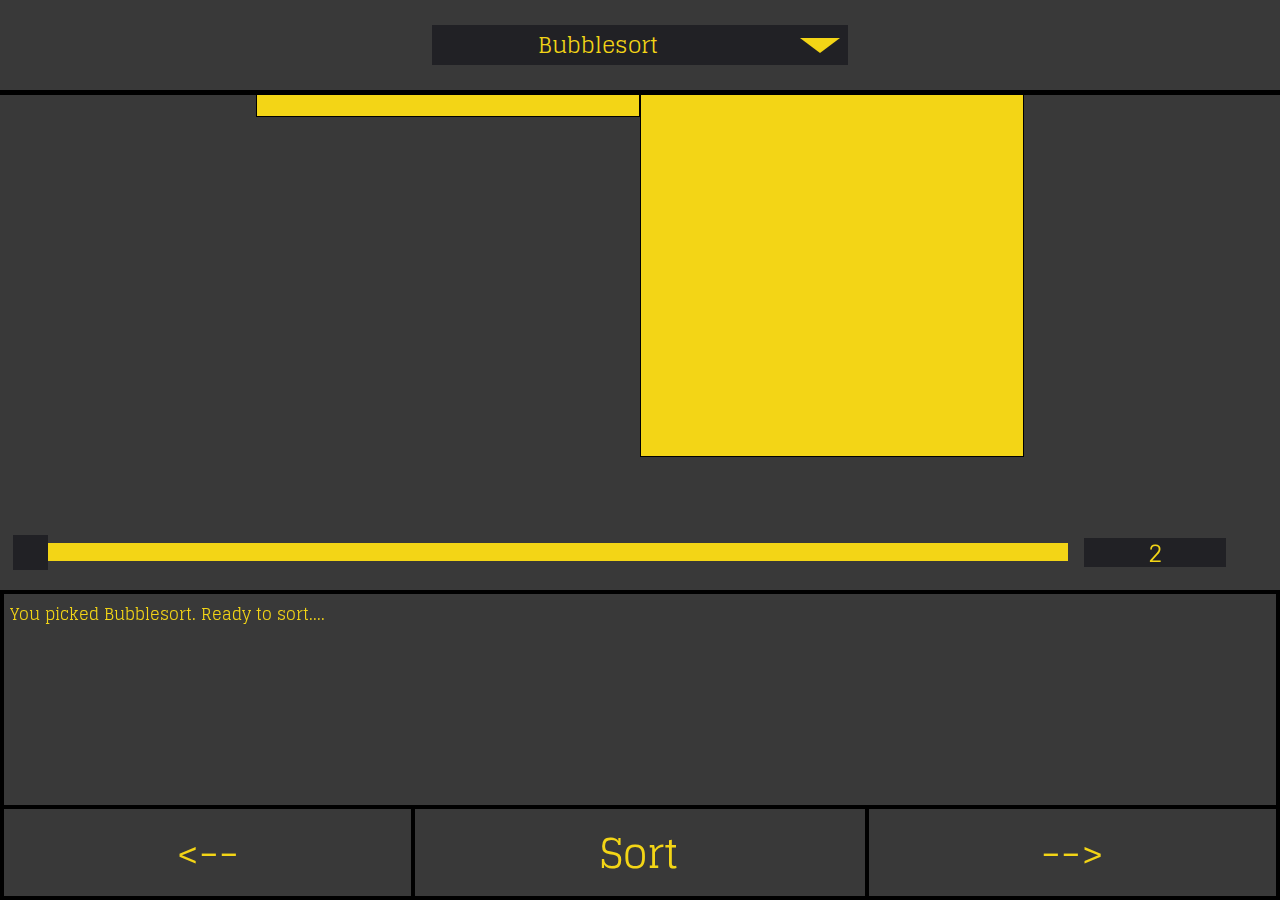
<file: index.html>
<!DOCTYPE html>
<html>
    <head>
        <title>SAVE</title>
        
        <link href="https://fonts.googleapis.com/css?family=Glegoo&display=swap" rel="stylesheet">
        <meta content-type="html/text" charset="utf-8" />
        <meta name="viewport" content="width=device-width">

        <link rel="stylesheet" type="text/css" href="css/layout.css">
      

        <script src="javascript/save.js"></script>
    </head>
    <body>
        <div class="header">
            <div class="logo">
                
            </div>
            <div class="algorithmPicker">
                <div class="algorithmPickerContent">
                    <div class="algorithmDropdown">
                        <div class="algorithmDropdownTextContainer">
                                <span id="algorithmSelected" class="algorithmDropdownSelected">Bubblesort</span>
                        </div>
                        <div class="algorithmDropdownTriangleContainer">
                            <div class="algorithmDropdownTriangle"></div>
                        </div>
                        <div class="algorithmDropdownOptions"> 
                            <p class="algorithmDropdownOption" name="Bubblesort">Bubblesort</p>
                            <p class="algorithmDropdownOption" name="Shakersort">Shakersort</p>
                            <p class="algorithmDropdownOption" name="Gnomesort">Gnomesort</p>
                        </div>
                    </div>
                </div>
            </div>
            <div class="information">
                <div class="informationButton">

                </div>
            </div>
        </div>
        <hr>
        <div class="mainContent">
            <div id="arrayDisplay" class="arrayDisplay">
            
            </div>
            <div class="arrayOptions">
                <div class="arrayOptionsContent">
                    <div class="arraySizeSliderContainer">
                        <input id="arraySizeSlider" class="arraySizeSlider controlElement" type="range" value="2" min="2" max="99" maxlength="2">
                    </div>
                    <div class="arraySizeInputContainer">
                        <input id="arraySizeInput" class="arraySizeInput controlElement" type="text" value="2" min="2" max="99" minlength="1" maxlength="2" required>
                    </div>

                </div>
            </div>
        </div>
        <hr>
        <div class="bottom">
            <div class="bottomContent">
                <div class="bottomTextDisplay">
                    <div id="bottomTextDisplay" class="bottomTextDisplayInnerContainer">
                    </div>
                </div>
                <div class="bottomButtons">
                    <div class="buttonContainer">
                        <button id="stepBack" class="controlButton controlElement"><--</button> 
                    </div>
                    <div class="buttonContainer buttonContainerInner">
                        <button id="sort" class="controlButton controlElement">Sort</button> 
                    </div>
                    <div class="buttonContainer">
                        <button id="stepForward" class="controlButton controlElement">--></button>
                    </div>
                </div>
            </div>
        </div>
    </body>
</html>
</file>
<file: css/layout.css>
html {
    width: 100%; 
    height: 100%; 

    font-size : 16px; 

    overflow: hidden; 
}
body {
    margin: 0; 
    width: 100%; 
    height: 100%; 

    background-color: #393939;
}


hr {
    height: 0.5%; 
    margin: 0; 
    border: 0;

    background-color: black; 
}

div {
    vertical-align: top;
}

input {
    padding: 0; 
    border: 0;
}

p {
    margin: 0; 
}

/* -------------------------------------------------------------------------- */
/*                                   Header                                   */
/* -------------------------------------------------------------------------- */
.header {
    height: 10%; 
    width: 100%; 

    background-color: #393939; 

    font-size: 0; 
}

.logo {
    display: inline-block; 
    height: 100%; 
    width: 17.5%; 

    background-color: #393939;
}
/* -------------------------------------------------------------------------- */
.algorithmPicker {
    display: inline-block; 
    height: 100%; 
    width: 65%; 

    background-color: #393939; 

    font-size: 0;
}
@media (min-width: 0px) {
    .algorithmPickerContent {
        position: relative; 
        top: 27.5%;
        bottom: 27.5%;
    
        height: 45%; 
        width: 90%;
        padding-left: 2.5%;
        padding-right: 2.5%;
        margin: 0 auto; 
    
    }
}

@media (min-width: 768px) {
    .algorithmPickerContent {
        position: relative; 
        top: 27.5%;
        bottom: 27.5%;

        height: 45%; 
        width: 50%;
        padding-left: 2.5%;
        padding-right: 2.5%;
        margin: 0 auto; 

    }
}

.algorithmDropdown{
    position: relative;

    display: inline-block; 
    height: 100%;
    width: 100%;

    background-color: #212125; 
}

.algorithmDropdownTextContainer {
    display: inline-flex;
    height: 100%; 
    width: 80%; 
    flex-direction: column;
    justify-content: center;
    
    background-color: #212125;
    color: #F3D516;

    font-size: 1.4rem;
    font-family: 'Glegoo', serif;
    text-align: center; 
}
@media (min-width: 0px) {
    .algorithmDropdownTriangleContainer {
        display: inline-flex;
        height: 100%; 
        width: 20%;
        align-content: center; 
        justify-content: center;
        flex-direction: column;
        background-color: #212125; 
    }
}

@media (min-width: 768px) {
    .algorithmDropdownTriangleContainer {
        position: relative;
        display: inline-flex;
        height: 100%; 
        width: 20%;
        align-content: center; 
        justify-content: center;
        flex-direction: column;
    
        background-color: #212125; 
    }
}
    
@media (min-width: 0px) {
    .algorithmDropdownTriangle {
        width: 0; 
        height: 0; 
        border-left: 20px solid transparent;
        border-right: 20px solid transparent;
        border-top: 15px solid #F3D516;
    }
}

@media (min-width: 768px) {
    .algorithmDropdownTriangle {
        position: absolute;
        right: 10%;
        width: 0; 
        height: 0; 
        border-left: 20px solid transparent;
        border-right: 20px solid transparent;
        border-top: 15px solid #F3D516;
    }    
}
    

.algorithmDropdownOptions {
    position: absolute; 

    display: none; 
    width: 100%; 
    max-height: 1050%;

    overflow-y: scroll; 
}

.algorithmDropdownOptions p{
    display: block; 
    height: 100%;
    width: 99.8%;
    box-sizing: border-box;
    border: 1px solid black; 
     
    color: #F3D516;
    background-color: #212125;

    font-size: 1.4rem;
    font-family: 'Glegoo', serif;
    text-align: center; 
    text-decoration: none; 
    line-height: 200%;  
}

.algorithmDropdown:hover .algorithmDropdownOptions {
    display: block; 
}


/* -------------------------------------------------------------------------- */
.information {
    display: inline-block; 
    height: 100%; 
    width: 17.5%;
    
    background-color: #393939; 
}

/* -------------------------------------------------------------------------- */
/*                                 Maincontent                                */
/* -------------------------------------------------------------------------- */
.mainContent {
    height: 55%; 

    background-color: #393939;

    font-size: 0;
}

/* ------------------------------ Array Display ----------------------------- */
.arrayDisplay {
    height: 85%; 

    background-color: #393939; 

    text-align: center; 

}

.arrayElement {
    display: inline-block; 
    box-sizing: border-box; 
    border: solid;
    border-width: 0 1px 1px 1px; 
    border-color: black; 

    background-color: #F3D516; 
}



/* ------------------------------ Array Buttons ----------------------------- */
.arrayOptions {
    height: 15%; 
    width: 100%;

    background-color: #393939; 

}
@media (min-width: 0px) {
    .arrayOptionsContent {
        position: relative; 
        top: 10%; 
        bottom: 10%; 
    
        height: 80%; 
        width: 97%; 
        padding-left: 1%; 
        padding-right: 1%; 
    }
}
@media (min-width: 768px) {
    .arrayOptionsContent {
        position: relative; 
        top: 10%; 
        bottom: 10%; 
    
        height: 80%; 
        width: 97%; 
        padding-left: 1%; 
        padding-right: 1%; 
    }
}
/* -------------------------------------------------------------------------- */
@media (min-width: 0px) {
    .arraySizeSliderContainer {
        display: inline-block; 
        height: 100%; 
        width: 75%; 
    }
}
@media (min-width: 768px) {
    .arraySizeSliderContainer {
        display: inline-block; 
        height: 100%; 
        width: 85%; 
    }
}
    


.arraySizeSlider {
    position: relative; 
    top: 35%;
    bottom: 35%;

    height: 30%;
    width: 100%; 

    appearance: none;
    display: block; 
    margin: 0 auto; 

    background-color: #F3D516;

    outline: none; 
    -webkit-appearance: none; 
}

.arraySizeSlider::-webkit-slider-thumb {
    height: 35px; 
    width: 35px; 
    
    background: #212125;

    cursor: pointer; 
    -webkit-appearance: none; 
    appearance: none; 
}

.slider::-moz-range-thumb {
    height: 35px;
    width: 35px; 

    background: #212125; 

    cursor: pointer; 
  }
/* -------------------------------------------------------------------------- */
@media (min-width: 0px) {
    .arraySizeInputContainer {
        display: inline-block;
        height: 100%;
        width: 20%;   
        padding-left: 2.5%;
        padding-right: 2.5%;
    }
}
@media (min-width: 768px) {
    .arraySizeInputContainer {
        display: inline-block;
        height: 100%;
        width: 12%;   
        padding-left: 1%;
        padding-right: 1%;
    }
    
}
    
.arraySizeInput {
    position: relative; 
    top: 25%; 
    bottom: 25%;

    display: block;
    height: 50%;
    width: 95%;
    border: 0;
    margin: 0 auto;
    
    font-family: 'Glegoo', serif;
    font-size: 25px;
    text-align: center;

    background-color: #212125;
    color: #F3D516;
}

.arraySizeInput:focus {
    outline: none; 
}

/* -------------------------------------------------------------------------- */



/* -------------------------------------------------------------------------- */
/*                                   Bottom                                  */
/* -------------------------------------------------------------------------- */
.bottom {
    height: 34%; 
    width: 100%; 
    box-sizing: border-box;
    border-style: solid; 
    border-width: 0 4.2px 4.2px 4.2px;  
    
    background-color: #212125; 

    font-size: 0;
}

.bottomContent {
    height: 100%; 
    width: 100%; 
    margin: 0 auto; 
    border-color: black; 

    background-color: #212125;
}

.bottomTextDisplay {
    height: 70%;
    width: 100%; 
    overflow-y: scroll; 
    box-sizing: border-box; 
    padding: 0px;
    padding-bottom: 10px;
    background-color: #393939;
}
@media (min-width: 0px) {
    .bottomTextDisplayInnerContainer {
        height: 100%; 
        width: 90%; 
        padding: 2%; 
    
        color: #F3D516; 
    
        font-size: 1rem; 
        font-family: 'Glegoo', serif;
    }
}
@media (min-width: 768px) {
    .bottomTextDisplayInnerContainer {
        height: 100%; 
        width: 90%; 
        padding: 0.5%; 
    
        color: #F3D516; 
    
        font-size: 1rem; 
        font-family: 'Glegoo', serif;
    }
}
    
.bottomButtons {
    height: 30%; 
    width: 100%; 
    border-style: solid; 
    border-width: 0; 
    background-color: #393939; 
}


.buttonContainer {
    display: inline-block; 
    height: 100%; 
    width: 32%;
    border-top: 4px solid black;
    box-sizing: border-box;
}

.buttonContainerInner {
    width: 36%;
    box-sizing: border-box;
    border-left: 4px solid black; 
    border-right: 4px solid black;
}
.controlButton {
    display: inline-block; 
    height: 100%; 
    width: 100%;
    padding: 0; 
    border: none;

    background-color: #393939;
    color: #F3D516;

    text-align: center; 
    font-size: 2.5rem; 
    font-family: Glegoo, Arial, Helvetica, sans-serif;
     
    outline: none;  
}
.controlButton:focus {
    outline: none; 
}
/* -------------------------------------------------------------------------- */
/*                                   Others                                   */
/* -------------------------------------------------------------------------- */
::-webkit-scrollbar {
    width: 10px;
  }
  
  ::-webkit-scrollbar-track {
    background: #212125; 
  }
   
  ::-webkit-scrollbar-thumb {
    background: #F3D516; 
  }
  
  ::-webkit-scrollbar-thumb:hover {
    background: #F3D516; 
  }

/* -------------------------------------------------------------------------- */
/*                                 Animation                                  */
/* -------------------------------------------------------------------------- */

.swap { 
    -webkit-transition: 3s;
    -moz-transition: 3s;
    -ms-transition: 3s;
    -o-transition: 3s;
    transition: margin-left 0.01s;
}

.swapColor {
    background-color: #ADFF2F; 
}
.invisibleSwap { 
    -webkit-transition: 0.5s;
    -moz-transition: 0.5s;
    -ms-transition: 0.5s;
    -o-transition: 0.5s;
    transition: margin-left 0.01s;
}
</file>
